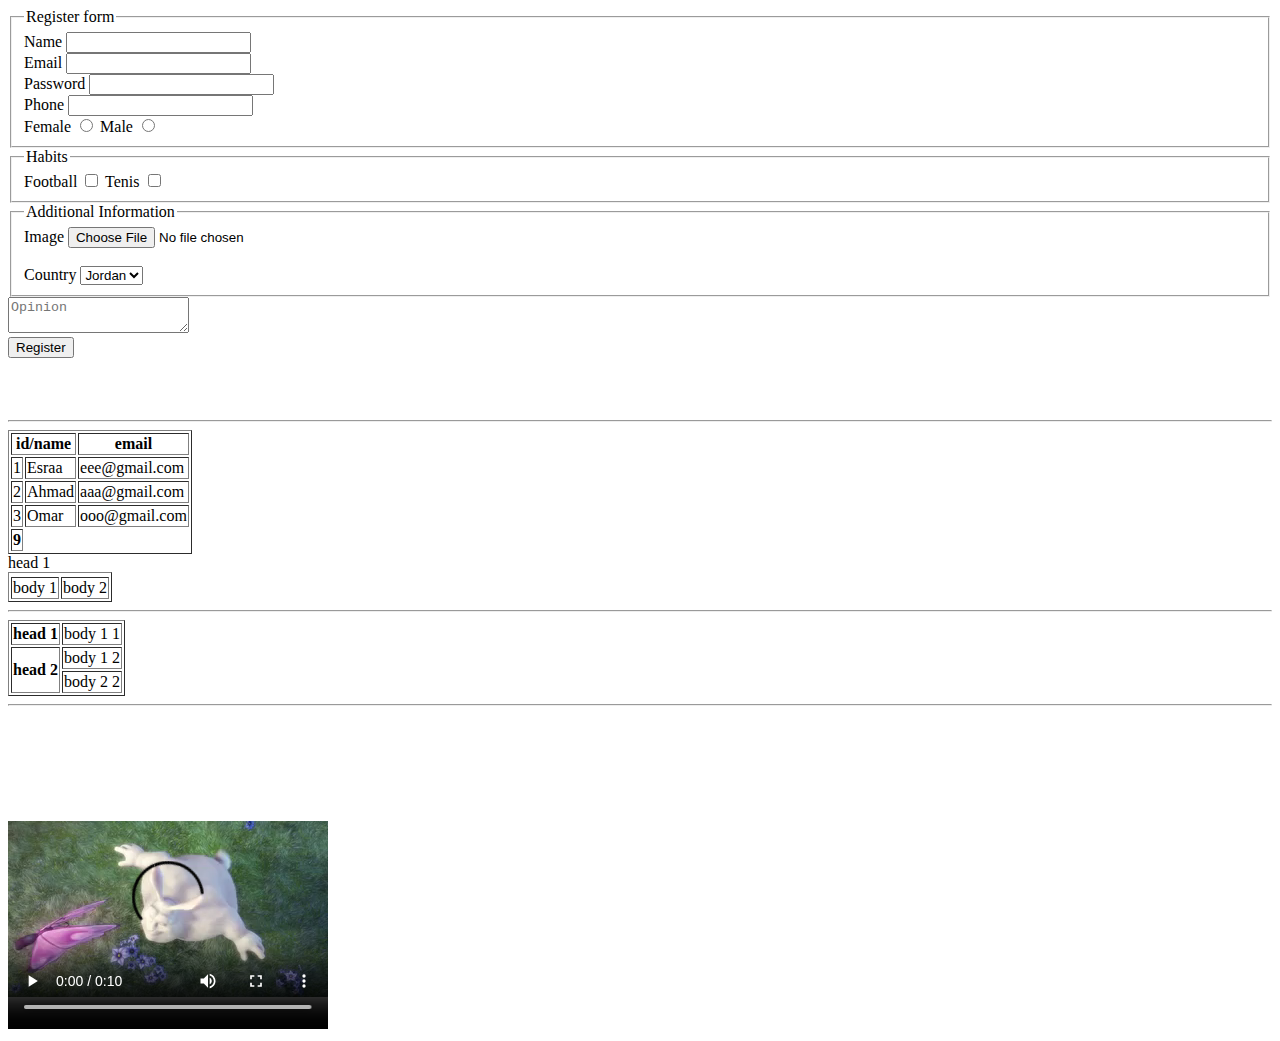
<file: about.html>
<!DOCTYPE html>
<html lang="en">
    <head>
        <meta charset="UTF-8">
        <meta name="viewport" content="width=device-width, initial-scale=1.0">
        <title>About Page</title>
        
    </head>
    <body>

        <header>

            <form action="" method="">
                <fieldset>
                    <legend>Register form</legend>
                    <label for="name">Name</label>
                    <input type="text" id="name">
                    <br>
                     <label for="email">Email</label>
                     <input type="email" id="email">
                     <br>
                     <label for="pass">Password</label>
                     <input type="password" id="pass">
                     <br>
                     <label for="phone">Phone</label>
                     <input type="number" id="phone">
                     <br>
                     <label for="female" >Female</label>
                     <input type="radio" name="gender" id="female">
                     <label for="male">Male</label>
                     <input type="radio" name="gender" id="male">
                     <br>
                </fieldset>
                <fieldset>
                    <legend>Habits</legend>
                    <label for="foot">Football</label>
                    <input type="checkbox" id="foot" name="sport">
                    <label for="tenis">Tenis</label>
                    <input type="checkbox" name="sport" id="tenis">
                </fieldset>
                <fieldset>
                    <legend>Additional Information </legend>
                    <label for="img">Image</label>
                    <input type="file" accept="Image/*" id="img">
                   <br>
                    <br>
                    <label for="Country">Country</label>
                    <select id="Country">
                        <option value="Jordan">Jordan</option>
                        <option value="KSA">KSA</option>
                        <option value="UAE">UAE</option>
                    </select>
                </fieldset>
                <textarea name="Opinian" id="Opinian" placeholder="Opinion"></textarea>
                 <br>
                <input type="submit" value="Register">
            </form>

        </header>
        <main>
            <br><br><br><hr>
            <table  border="1">
                <thead>
                    <tr>
                        <th colspan ="2" >id/name</th>
                        <!-- <th>name</th> -->
                        <th>email</th>
                    </tr>
               </thead>
               <tbody>
                    <tr>
                        <td>1</td>
                        <td>Esraa</td>
                        <td>eee@gmail.com</td>
                    </tr>
                    <tr>
                        <td>2</td>
                        <td>Ahmad</td>
                        <td>aaa@gmail.com</td>
                    </tr>
                    <tr>
                        <td>3</td>
                        <td>Omar</td>
                        <td>ooo@gmail.com</td>
                    </tr>
               </tbody>
               <tfoot>
                   <tr>
                      <th>9</th>
                   </tr>
               </tfoot>
            </table>

        </main>
        <footer>
            <table border="1">
             
                    <tr>
                        <th colspan ="2"> head 1 </th>
                    </tr>
              
                <tbody>
                    <tr>
                        <td> body 1 </td>
                        <td> body 2 </td>
                    </tr>
                </tbody>
            </table>

            <hr>
            <table border="1">
                <thead>
                    <tr>
                       <th > head 1 </th>
                      <td > body 1 1 </td>
                   </tr>
                </thead>
                <tbody>
                    <tr>
            <th rowspan="2"> head 2 </th>
            <td> body 1 2 </td>
                 </tr>
         
                 <tr>
                    <td> body 2 2  </td>
                </tr>
            </tbody>
        </table>


        <hr>

        <video width="320" height="240" controls>
            <source src="mov_bbb.mp4" type="video/mp4">
                Your browser does not support the video tag.
        </video>


        <iframe width="560" height="315" src="https://www.youtube.com/embed/qz0aGYrrlhU?si=bU6Uc4nMuFUUmZO3" title="YouTube video player" frameborder="0" allow="accelerometer; autoplay; clipboard-write; encrypted-media; gyroscope; picture-in-picture; web-share" referrerpolicy="strict-origin-when-cross-origin" allowfullscreen></iframe>    
        </footer>

        
    </body>
</html>
</file>
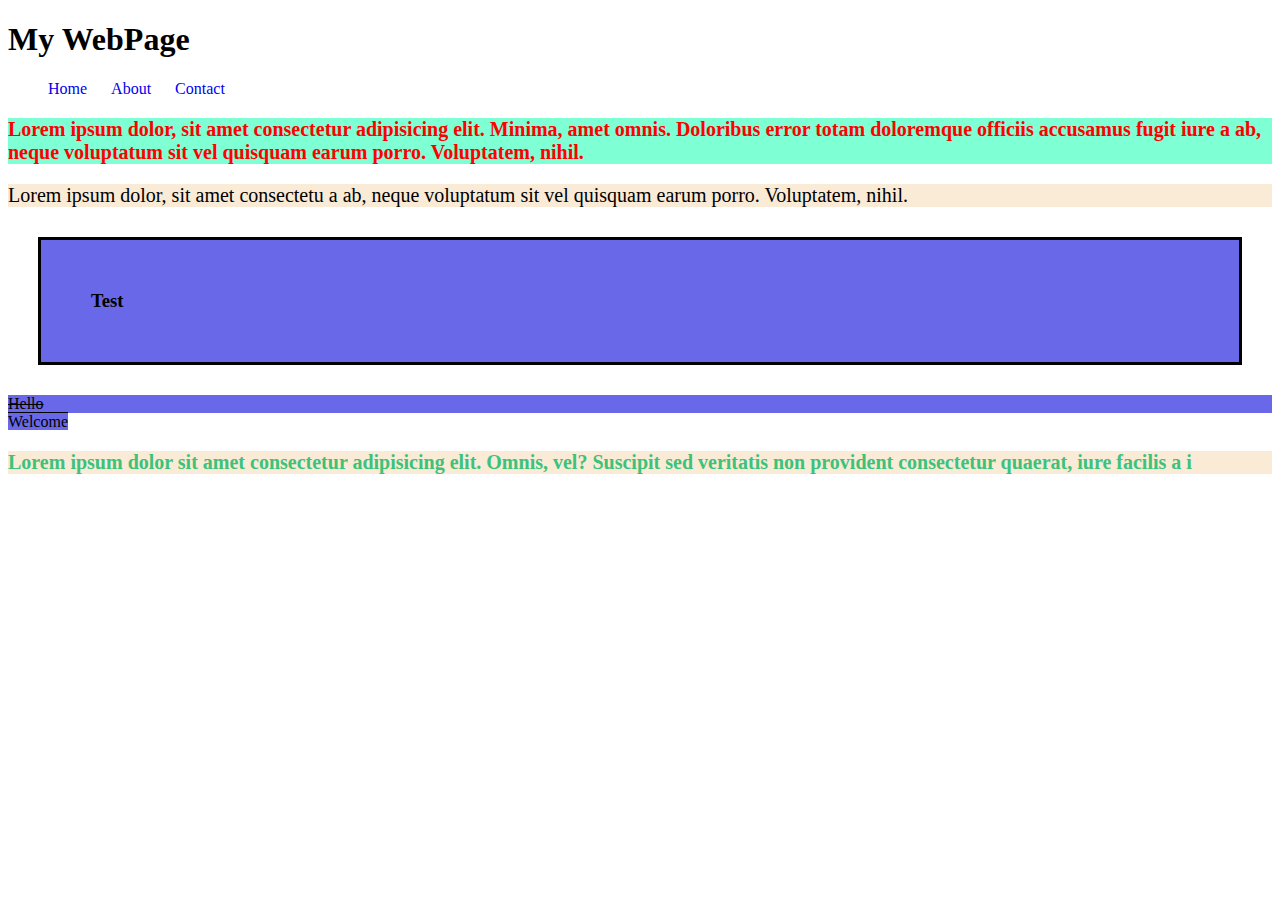
<file: HomePage.html>
<!DOCTYPE html>
<html lang="en">
<head>
    <meta charset="UTF-8">
    <meta name="viewport" content="width=device-width, initial-scale=1.0">
    <title>Home Page </title>
    <!-- <style>
       ***** internal way *****
        p {
            color: rgb(60, 194, 122);
            font-size: 20px;
            font-family: Georgia, 'Times New Roman', Times, serif;
            font-weight: bolder;
            background-color: antiquewhite;            
        }
    </style> -->

    <!-- external way -->
    <!-- <link rel="stylesheet" href="./style/style.css"> -->
     
    <link rel="stylesheet" href="./outerStyle.css">
</head>
<body>
    <header>
        <h1>My WebPage</h1>
        <nav>
         <ul>
             <li> <a href="#">Home</a></li>
             <li> <a href="./about.html">About</a></li>
             <li> <a href="#">Contact</a></li>
         </ul>
        </nav>

    </header>
    <!-- <main>
         *** inline way***
       <p style="color: red;">Lorem ipsum dolor, sit amet consectetur adipisicing elit. Minima, amet omnis. Doloribus error totam doloremque officiis accusamus fugit iure a ab, neque voluptatum sit vel quisquam earum porro. Voluptatem, nihil.</p>
       
       <section>
           <p style="color: red;" >Lorem ipsum dolor, sit amet consectetu a ab, neque voluptatum sit vel quisquam earum porro. Voluptatem, nihil.</p>
       </section>
   
    </main>
    <footer>
         <p style="color: red;">Lorem ipsum dolor sit amet consectetur adipisicing elit. Omnis, vel? Suscipit sed veritatis non provident consectetur quaerat, iure facilis a i</p>
    </footer> -->

    <main>

        <p id="firstP" class="boldText">Lorem ipsum dolor, sit amet consectetur adipisicing elit. Minima, amet omnis. Doloribus error totam doloremque officiis accusamus fugit iure a ab, neque voluptatum sit vel quisquam earum porro. Voluptatem, nihil.</p>
        
        <section>
            <p>Lorem ipsum dolor, sit amet consectetu a ab, neque voluptatum sit vel quisquam earum porro. Voluptatem, nihil.</p>
        </section>
        
        <h3>Test</h3>
        <span>Hello </span>
        <div>Welcome</div>
    
     </main>
     <footer>
          <p class="boldText">Lorem ipsum dolor sit amet consectetur adipisicing elit. Omnis, vel? Suscipit sed veritatis non provident consectetur quaerat, iure facilis a i</p>
     </footer>
</body>
</html>
</file>
<file: outerStyle.css>
*{
    font-family: Georgia, 'Times New Roman', Times, serif;
}

p{
    color: rgb(60, 194, 122);
    font-size: 20px;
    /* font-weight: bolder; */
    background-color: antiquewhite;            
}

#firstP{
    color: red;
    background-color: aquamarine;
}

.boldText{
    font-weight: bolder;
}


main section p {
    color:  black;
}

h3, div , span {
    background-color: rgb(104, 104, 233);
}


div {
    display: inline;
    text-decoration: overline;
}

span{
    display: block;
    text-decoration: line-through; 
}

nav ul li  {
    display: inline-block;
    margin-right: 20px;
}

li a {
    text-decoration: none;
    /* color: black; */
}
h3{
    margin: 30px;
    padding: 50px;
    border: solid;
}
/* HW : INLINE-BLOCK */

a:visited {
    color: yellow;
}

a:active {
    color:blueviolet
}

a:hover{
    color: aqua;
}
</file>
